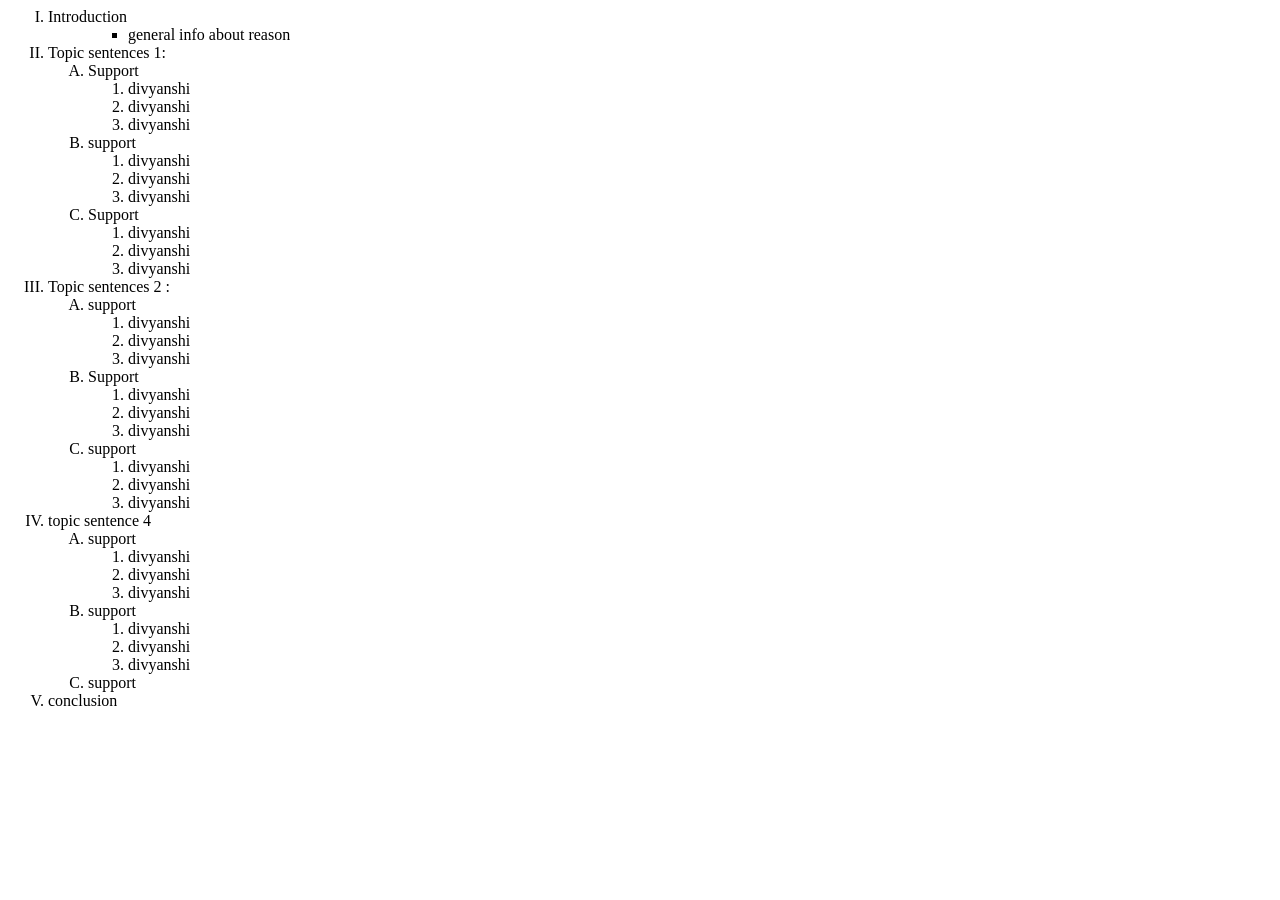
<file: divyanshi.html>
<html>
    <head>
        <titile name write></titile>
        <body>
            <ol type="I">

                <li> Introduction</li>

            
            <ol>
                <ul type =" none">
                    <li> general info about reason</li>

                </ul>
                
                
            </ol>
            <li> Topic sentences 1:</li>
            <ol type ="A">
                <li> Support</li>
                <ol type="1">
                    <li>divyanshi</li>
                    <li>divyanshi</li>
                    <li>divyanshi</li>

                </ol>
                <li> support</li>
                <ol type="1">
                    <li>divyanshi</li>
                    <li>divyanshi</li>
                    <li>divyanshi</li>
                </ol>
                <li>Support</li>
                <ol type="1">
                    <li>divyanshi</li>
                    <li>divyanshi</li>
                    <li>divyanshi</li>
                </ol>
            </ol>
            <li> Topic sentences 2 :</li>
            <ol type="A">
                <li> support</li>
                <ol type="1">
                    <li>divyanshi</li>
                    <li>divyanshi</li>
                    <li>divyanshi</li>
                </ol>
                <li> Support</li>
                <ol type="1"> 
                    <li>divyanshi</li>
                    <li>divyanshi</li>
                    <li>divyanshi</li>
            </ol>
            <li> support</li>
            <ol type="1">
                <li>divyanshi</li>
                <li>divyanshi</li>
                <li>divyanshi</li>
            </ol>
    </ol>
    <li> topic sentence 4</li>
    <ol type="A">
        <li>support</li>
        <ol type="1">
            <li>divyanshi</li>
            <li>divyanshi</li>
            <li>divyanshi</li>
          </ol>
            <li>support</li>
             <ol type="1">
                <li>divyanshi</li>
                <li>divyanshi</li>
                <li>divyanshi</li>
             </ol>
           <li> support</li>
           </ol>
           <li>conclusion</li>
        </body>

        
    </head>
</htm
</file>
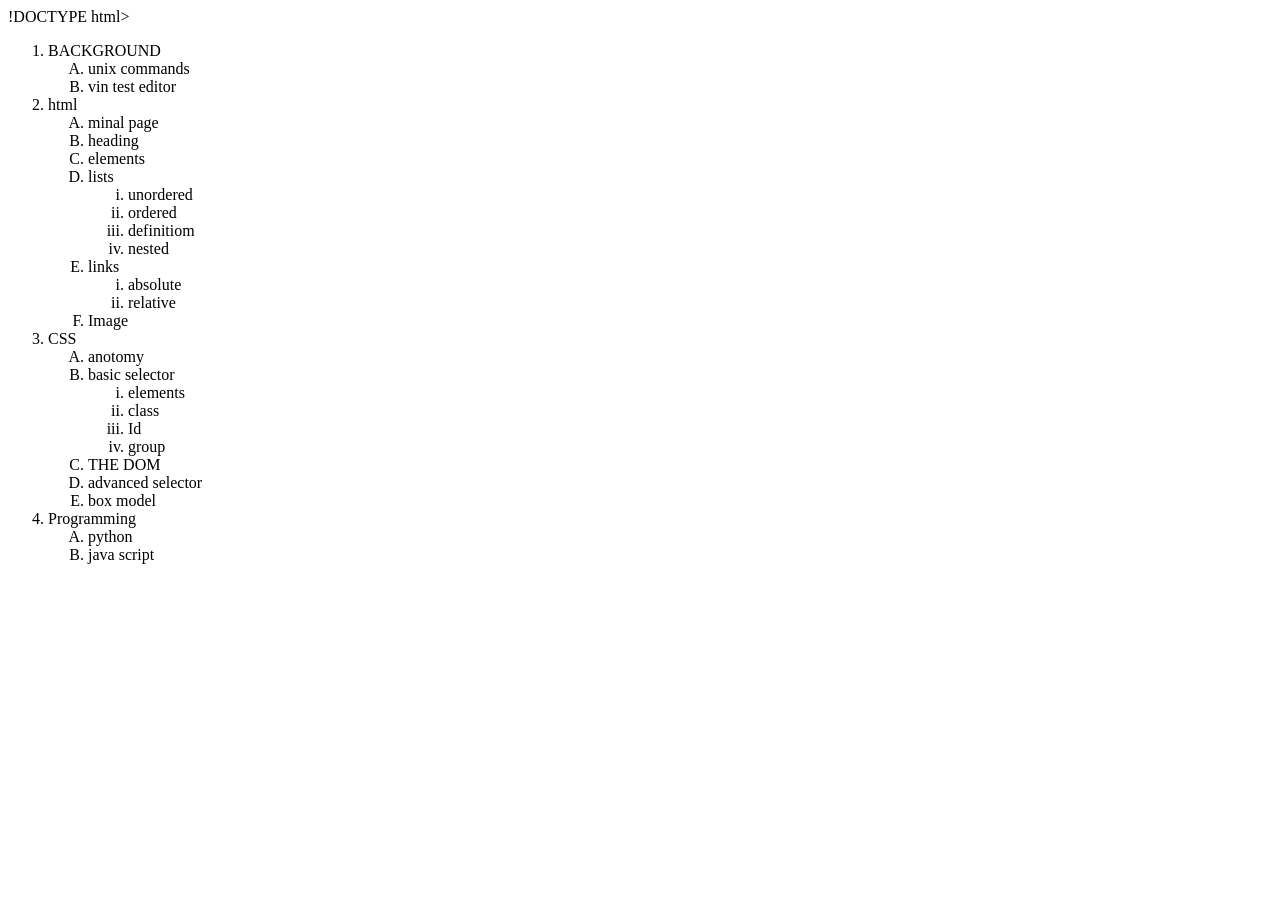
<file: new list.html>
!DOCTYPE html>
<head>
    <title> LIST</title>
    <body>
        <ol type ="1">
            <li>BACKGROUND</li>
            <ol type="A">
                <li> unix commands</li>
                <li> vin test editor</li>
            </ol>
            <li> html</li>
            <ol type="A">
                <li>minal page</li>
                <li>heading</li>
                <li> elements</li>
                <li>lists</li>
                <ol type="i">
                    <li> unordered</li>
                    <li> ordered</li>
                    <li>definitiom</li>
                    <li>nested</li>
                
                    

                </ol>
                <li>links</li>
                <ol type ="i">
                    <li>absolute</li>
                    <li>relative</li>
                </ol>
                <li>Image</li>


            </ol>
            <li> CSS</li>
             <ol type="A">
                <li>anotomy</li>
                <li>basic selector</li>
                <ol type="i">
                    <li>elements</li>
                    <li>class</li>
                    <li>Id</li>
                    <li>group</li>
                </ol>
                <li>THE DOM</li>
                <li>advanced selector</li>
                <li>box model</li>
             </ol>
             <li>Programming</li>
             <ol type="A">
                <li>python</li>

                <li>java script</li>
             </ol>
        
            
    </body>
</head>
</file>
